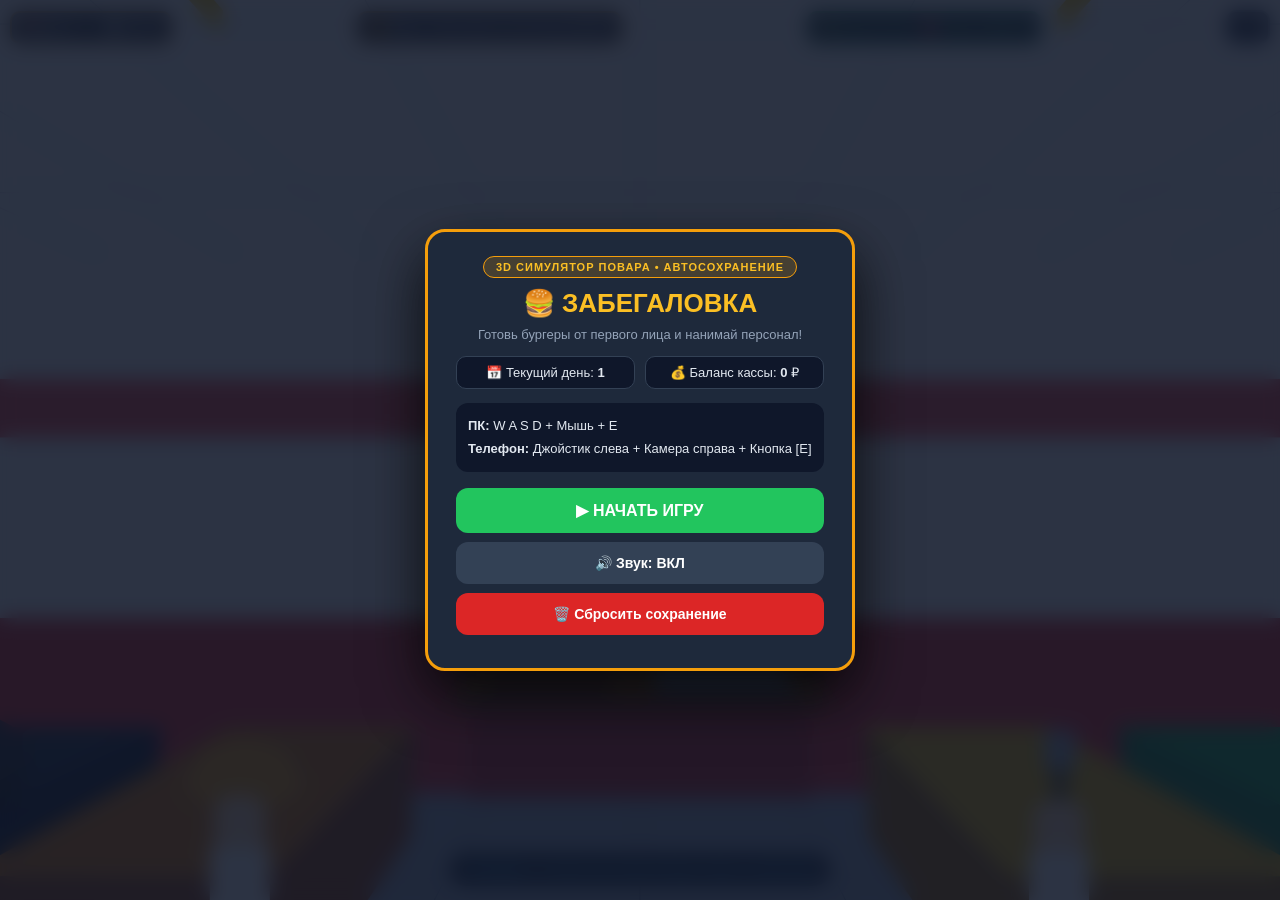
<file: index.html>
<!DOCTYPE html>
<html lang="ru">
<head>
  <meta charset="UTF-8">
  <meta name="viewport" content="width=device-width, initial-scale=1.0, maximum-scale=1.0, user-scalable=no">
  <meta name="theme-color" content="#0f172a">
  <title>Забегаловка — 3D Кухня</title>
  <link rel="manifest" href="manifest.json">
  <link rel="stylesheet" href="style.css">
</head>
<body>

  <!-- Главное меню игры -->
  <div id="main-menu-overlay">
    <div class="menu-box">
      <div class="menu-badge">3D СИМУЛЯТОР ПОВАРА • АВТОСОХРАНЕНИЕ</div>
      <h1>🍔 ЗАБЕГАЛОВКА</h1>
      <p class="menu-sub">Готовь бургеры от первого лица и нанимай персонал!</p>

      <div class="menu-stats-row">
        <div class="stat-pill">📅 Текущий день: <b id="menu-day-val">1</b></div>
        <div class="stat-pill">💰 Баланс кассы: <b id="menu-total-coins">0</b> ₽</div>
      </div>

      <div class="menu-help">
        <div><b>ПК:</b> W A S D + Мышь + E</div>
        <div><b>Телефон:</b> Джойстик слева + Камера справа + Кнопка [E]</div>
      </div>

      <button class="menu-btn" id="btn-start-main">▶ НАЧАТЬ ИГРУ</button>
      <button class="menu-btn secondary" id="btn-sound-main">🔊 Звук: ВКЛ</button>
      <button class="menu-btn danger" id="btn-reset-save">🗑️ Сбросить сохранение</button>
    </div>
  </div>

  <!-- Меню паузы -->
  <div id="pause-overlay" style="display: none;">
    <div class="menu-box">
      <h1>⏸ ПАУЗА</h1>
      <p class="menu-sub">Прогресс сохраняется автоматически</p>
      <button class="menu-btn" id="btn-resume">▶ ПРОДОЛЖИТЬ</button>
      <button class="menu-btn secondary" id="btn-sound-pause">🔊 Звук: ВКЛ</button>
      <button class="menu-btn danger" id="btn-to-main">🏠 В ГЛАВНОЕ МЕНЮ</button>
    </div>
  </div>

  <!-- Окно итогов рабочего дня -->
  <div id="day-end-overlay" style="display: none;">
    <div class="menu-box">
      <h1 id="day-end-title">🌙 Смена окончена!</h1>
      <p class="menu-sub" id="day-end-subtitle">Итоги дня</p>
      <div class="menu-help" id="day-end-stats" style="text-align: center; font-size: 16px;"></div>
      <button class="menu-btn" id="btn-next-day">▶ НАЧАТЬ СЛЕДУЮЩИЙ ДЕНЬ</button>
    </div>
  </div>

  <!-- Окно покупки второй Забегаловки (появляется в начале 4 дня) -->
  <div id="second-shop-overlay" style="display: none;">
    <div class="menu-box" style="border-color: #22c55e;">
      <div class="menu-badge">РАСШИРЕНИЕ БИЗНЕСА • ДЕНЬ 4</div>
      <h1>🏪 ВТОРАЯ ЗАБЕГАЛОВКА</h1>
      <p class="menu-sub">Открой вторую точку в центре города и получай двойную выручку с каждого бургера!</p>
      <div class="menu-help" style="text-align: center; font-size: 15px;">
        🎁 Бонус: <b>Прибыль со всех заказов ×2</b><br>
        💵 В кассе сейчас: <b id="shop2-coins">0</b> ₽<br>
        🏷️ Стоимость открытия: <b>5000 ₽</b>
      </div>
      <div id="shop2-msg" style="color: #f87171; font-weight: bold; font-size: 14px; margin-bottom: 10px;"></div>
      <button class="menu-btn" id="btn-buy-second-shop">🏪 КУПИТЬ ЗА 5000 ₽ (ПРИБЫЛЬ ×2)</button>
      <button class="menu-btn secondary" id="btn-skip-second-shop">Пока пропустить</button>
    </div>
  </div>

  <!-- Красное уведомление об ограблении на следующий день (10% шанс) -->
  <div id="robbery-banner" style="display: none; position: fixed; top: 82px; left: 50%; transform: translateX(-50%); background: #dc2626; color: #ffffff; border: 3px solid #fef08a; padding: 14px 28px; border-radius: 16px; font-size: 20px; font-weight: 900; letter-spacing: 1px; z-index: 90; box-shadow: 0 10px 30px rgba(220, 38, 38, 0.85); pointer-events: none; text-align: center;">
    🚨 ВАС ОБОКРАЛИ! Баланс кассы: 0 ₽
  </div>

  <!-- Окно компьютера: сайт ПоварБургер.com -->
  <div id="computer-overlay" style="display: none;">
    <div class="browser-window">
      <div class="browser-header">
        <div class="browser-dots">
          <span class="dot red"></span>
          <span class="dot yellow"></span>
          <span class="dot green"></span>
        </div>
        <div class="browser-url">🔒 https://<b>ПоварБургер.com</b>/vacancies</div>
        <button class="browser-close" id="btn-close-pc">✕ Закрыть</button>
      </div>

      <div class="browser-body">
        <div class="site-banner">
          <div>
            <h2>👨‍🍳 ПоварБургер.com — Биржа поваров</h2>
            <p>Найми помощника, чтобы автоматизировать жарку котлет!</p>
          </div>
          <div class="pc-balance">Баланс: <span id="pc-coins-val">0</span> ₽</div>
        </div>

        <div class="workers-list" id="workers-list"></div>
      </div>
    </div>
  </div>

  <!-- Верхняя панель в игре -->
  <div id="ui-top">
    <div class="panel">
      📅 День <span id="day-num">1</span> &nbsp;|&nbsp; 🕒 <span id="clock-text">08:00</span>
    </div>
    <div class="panel">🍔 <span id="order-desc">Ожидание клиента...</span></div>
    <div class="panel coins-box">
      💵 Касса: <span id="wallet-coins">0</span> ₽ <span id="profit-mult-badge" style="color:#facc15;"></span> &nbsp;|&nbsp; 🎯 План: <span id="day-coins">0</span>/<span id="day-goal">500</span> ₽
    </div>
    <button id="btn-mobile-pause" title="Пауза">⏸</button>
  </div>

  <!-- Сенсорное управление для телефона (джойстик слева + кнопка действия справа) -->
  <div id="mobile-controls">
    <div id="joy-zone">
      <div id="joy-base">
        <div id="joy-stick"></div>
      </div>
    </div>
    <button id="btn-mobile-action" type="button">✋ ДЕЙСТВИЕ [E]</button>
  </div>

  <!-- Прицел и подсказки -->
  <div id="crosshair"></div>
  <div id="interact-prompt">Нажми [E]</div>
  <div id="status-bar">Подойди к столам или компьютеру слева и нажми [E]</div>

  <canvas id="game3d"></canvas>

  <script src="menu.js"></script>
  <script src="daytime.js"></script>
  <script src="controls.js"></script>
  <script src="customers.js"></script>
  <script src="computer.js"></script>
  <script src="save.js"></script>
  <script src="kitchen.js"></script>
  <script>
    if ('serviceWorker' in navigator) {
      navigator.serviceWorker.register('sw.js').catch(() => {});
    }
  </script>
</body>
</html>
</file>
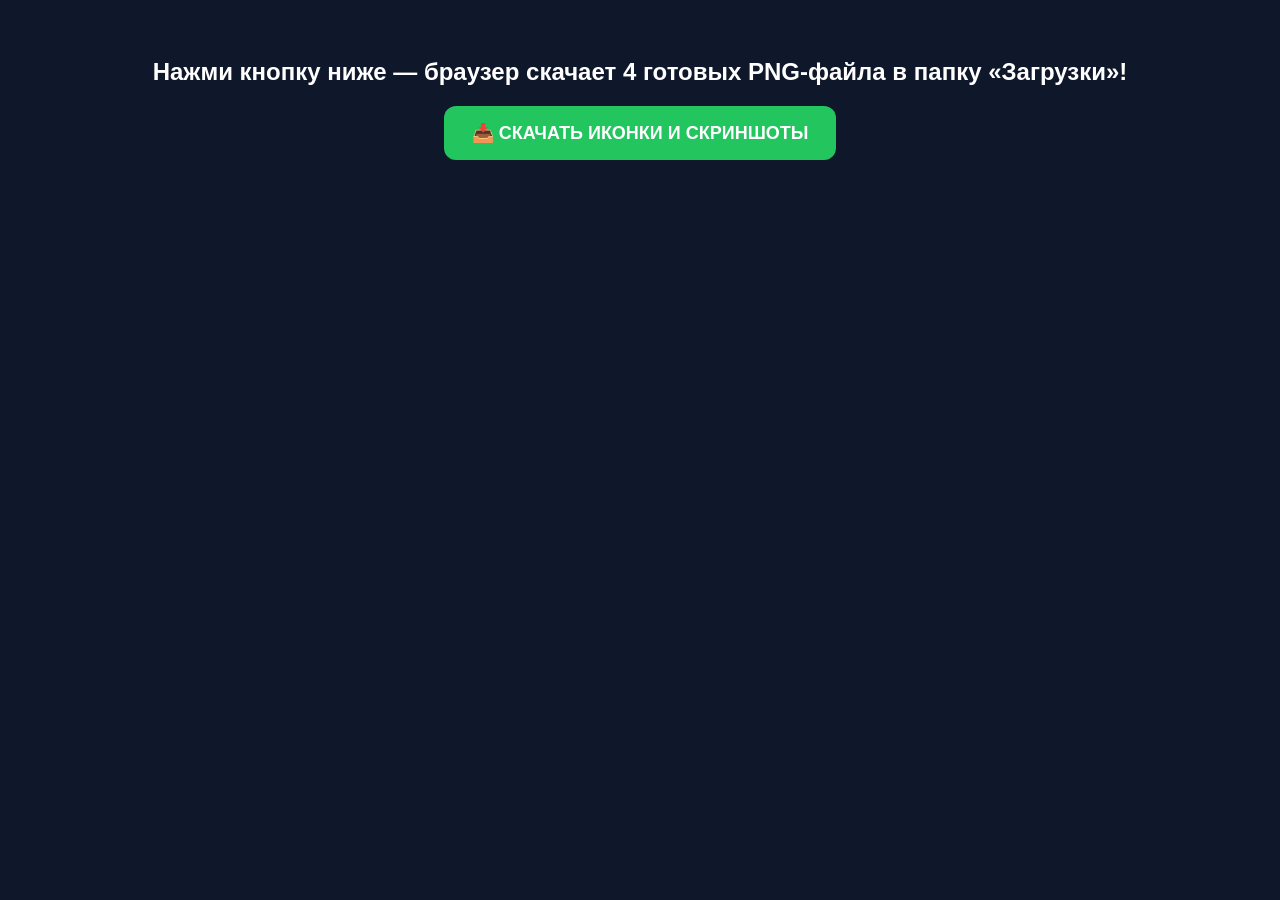
<file: make_images.html>
<!DOCTYPE html>
<html lang="ru">
<head><meta charset="UTF-8"><title>Генератор картинок для APK</title></head>
<body style="background:#0f172a;color:white;font-family:sans-serif;text-align:center;padding:30px;">
  <h2>Нажми кнопку ниже — браузер скачает 4 готовых PNG-файла в папку «Загрузки»!</h2>
  <button id="gen" style="padding:16px 28px;font-size:18px;font-weight:bold;background:#22c55e;color:white;border:none;border-radius:12px;cursor:pointer;">
    📥 СКАЧАТЬ ИКОНКИ И СКРИНШОТЫ
  </button>
  <script>
    function downloadCanvas(w, h, filename, drawFn) {
      const c = document.createElement('canvas');
      c.width = w; c.height = h;
      const ctx = c.getContext('2d');
      drawFn(ctx, w, h);
      const a = document.createElement('a');
      a.download = filename;
      a.href = c.toDataURL('image/png');
      a.click();
    }

    function drawBurgerArt(ctx, w, h, title) {
      ctx.fillStyle = '#0f172a';
      ctx.fillRect(0, 0, w, h);
      const cx = w / 2, cy = h / 2, r = Math.min(w, h) * 0.28;
      // Нижняя булка
      ctx.fillStyle = '#d97706';
      ctx.fillRect(cx - r, cy + r * 0.35, r * 2, r * 0.35);
      // Котлета
      ctx.fillStyle = '#451a03';
      ctx.fillRect(cx - r * 1.05, cy + r * 0.1, r * 2.1, r * 0.25);
      // Сыр
      ctx.fillStyle = '#facc15';
      ctx.fillRect(cx - r * 1.1, cy, r * 2.2, r * 0.12);
      // Салат
      ctx.fillStyle = '#22c55e';
      ctx.fillRect(cx - r * 1.12, cy - r * 0.12, r * 2.24, r * 0.12);
      // Верхняя булка
      ctx.fillStyle = '#f59e0b';
      ctx.beginPath();
      ctx.arc(cx, cy - r * 0.12, r, Math.PI, 0);
      ctx.fill();
      if (title) {
        ctx.fillStyle = '#ffffff';
        ctx.font = 'bold ' + Math.round(h * 0.06) + 'px sans-serif';
        ctx.textAlign = 'center';
        ctx.fillText(title, cx, h * 0.88);
      }
    }

    document.getElementById('gen').onclick = () => {
      downloadCanvas(192, 192, 'icon-192.png', (ctx, w, h) => drawBurgerArt(ctx, w, h, ''));
      setTimeout(() => downloadCanvas(512, 512, 'icon-512.png', (ctx, w, h) => drawBurgerArt(ctx, w, h, '')), 300);
      setTimeout(() => downloadCanvas(1280, 720, 'screen-wide.png', (ctx, w, h) => drawBurgerArt(ctx, w, h, 'ЗАБЕГАЛОВКА — 3D КУХНЯ')), 600);
      setTimeout(() => downloadCanvas(720, 1280, 'screen-mobile.png', (ctx, w, h) => drawBurgerArt(ctx, w, h, 'ЗАБЕГАЛОВКА 3D')), 900);
    };
  </script>
</body>
</html>
</file>
<file: style.css>
* {
  box-sizing: border-box;
}

html, body {
  margin: 0;
  padding: 0;
  width: 100%;
  height: 100%;
  overflow: hidden;
  overscroll-behavior: none;
  overscroll-behavior-y: none;
  touch-action: none;
  position: fixed;
  inset: 0;
  font-family: 'Segoe UI', Arial, sans-serif;
  background: #0f172a;
  color: #ffffff;
  user-select: none;
  -webkit-user-select: none;
}

canvas {
  display: block;
  width: 100vw;
  height: 100vh;
}

/* Все всплывающие окна: Главное меню, Пауза, Конец дня, Компьютер, 2-я Забегаловка */
#main-menu-overlay,
#pause-overlay,
#day-end-overlay,
#computer-overlay,
#second-shop-overlay {
  position: fixed;
  inset: 0;
  background: rgba(15, 23, 42, 0.88);
  backdrop-filter: blur(10px);
  -webkit-backdrop-filter: blur(10px);
  display: flex;
  align-items: center;
  justify-content: center;
  z-index: 100;
  padding: 14px;
}

.menu-box {
  background: #1e293b;
  border: 3px solid #f59e0b;
  border-radius: 20px;
  padding: 24px 28px;
  text-align: center;
  max-width: 430px;
  width: 100%;
  max-height: 92vh;
  overflow-y: auto;
  box-shadow: 0 24px 60px rgba(0, 0, 0, 0.8);
}

.menu-badge {
  display: inline-block;
  background: rgba(245, 158, 11, 0.18);
  color: #fbbf24;
  border: 1px solid #f59e0b;
  padding: 4px 12px;
  border-radius: 20px;
  font-size: 11px;
  font-weight: bold;
  letter-spacing: 1px;
  margin-bottom: 10px;
}

.menu-box h1 {
  margin: 0 0 8px;
  color: #fbbf24;
  font-size: 26px;
}

.menu-sub {
  color: #94a3b8;
  margin: 0 0 14px;
  font-size: 13px;
}

.menu-stats-row {
  display: flex;
  gap: 10px;
  justify-content: center;
  margin-bottom: 14px;
}

.stat-pill {
  flex: 1;
  background: #0f172a;
  border: 1px solid #334155;
  padding: 8px 10px;
  border-radius: 10px;
  font-size: 13px;
  color: #e2e8f0;
}

.menu-help {
  background: #0f172a;
  border-radius: 12px;
  padding: 12px;
  margin-bottom: 16px;
  text-align: left;
  font-size: 13px;
  line-height: 1.7;
  color: #e2e8f0;
}

.menu-btn {
  display: block;
  width: 100%;
  padding: 13px;
  margin-bottom: 9px;
  font-size: 16px;
  font-weight: bold;
  border: none;
  border-radius: 12px;
  cursor: pointer;
  background: #22c55e;
  color: #ffffff;
  transition: 0.15s;
}

.menu-btn:hover {
  background: #16a34a;
}

.menu-btn.secondary {
  background: #334155;
  font-size: 14px;
}

.menu-btn.secondary:hover {
  background: #475569;
}

.menu-btn.danger {
  background: #dc2626;
  font-size: 14px;
}

.menu-btn.danger:hover {
  background: #b91c1c;
}

/* Окно браузера ПоварБургер.com */
.browser-window {
  background: #f8fafc;
  color: #0f172a;
  width: 96%;
  max-width: 640px;
  max-height: 90vh;
  border-radius: 16px;
  overflow: hidden;
  border: 3px solid #38bdf8;
  box-shadow: 0 25px 60px rgba(0, 0, 0, 0.85);
  display: flex;
  flex-direction: column;
}

.browser-header {
  background: #1e293b;
  padding: 10px 14px;
  display: flex;
  align-items: center;
  gap: 10px;
}

.browser-dots {
  display: flex;
  gap: 5px;
}

.dot {
  width: 10px;
  height: 10px;
  border-radius: 50%;
}
.dot.red { background: #ef4444; }
.dot.yellow { background: #f59e0b; }
.dot.green { background: #22c55e; }

.browser-url {
  flex: 1;
  background: #0f172a;
  color: #38bdf8;
  padding: 5px 10px;
  border-radius: 8px;
  font-size: 12px;
  border: 1px solid #334155;
  overflow: hidden;
  text-overflow: ellipsis;
  white-space: nowrap;
}

.browser-close {
  background: #dc2626;
  color: #ffffff;
  border: none;
  padding: 6px 12px;
  border-radius: 8px;
  font-weight: bold;
  cursor: pointer;
}

.browser-body {
  padding: 16px 18px;
  overflow-y: auto;
}

.site-banner {
  background: linear-gradient(135deg, #dc2626, #ea580c);
  color: #ffffff;
  padding: 14px 16px;
  border-radius: 12px;
  display: flex;
  justify-content: space-between;
  align-items: center;
  margin-bottom: 14px;
  gap: 10px;
}

.site-banner h2 {
  margin: 0 0 4px;
  font-size: 17px;
}

.site-banner p {
  margin: 0;
  font-size: 12px;
  opacity: 0.9;
}

.pc-balance {
  background: rgba(15, 23, 42, 0.85);
  padding: 8px 12px;
  border-radius: 10px;
  font-weight: bold;
  color: #4ade80;
  font-size: 14px;
  white-space: nowrap;
}

.workers-list {
  display: flex;
  flex-direction: column;
  gap: 10px;
}

.worker-card {
  background: #ffffff;
  border: 2px solid #cbd5e1;
  border-radius: 12px;
  padding: 12px 14px;
  display: flex;
  justify-content: space-between;
  align-items: center;
  gap: 10px;
}

.worker-info h3 {
  margin: 0 0 4px;
  font-size: 15px;
  color: #0f172a;
}

.worker-info p {
  margin: 0;
  font-size: 12px;
  color: #475569;
}

.hire-btn {
  padding: 10px 14px;
  border: none;
  border-radius: 10px;
  font-weight: bold;
  font-size: 13px;
  cursor: pointer;
  background: #f59e0b;
  color: #000000;
  white-space: nowrap;
}

.hire-btn.hired {
  background: #22c55e;
  color: #ffffff;
}

/* Верхняя игровая панель */
#ui-top {
  position: fixed;
  top: 10px;
  left: 10px;
  right: 10px;
  display: flex;
  justify-content: space-between;
  align-items: center;
  pointer-events: none;
  gap: 6px;
  flex-wrap: wrap;
  z-index: 15;
}

.panel {
  background: rgba(15, 23, 42, 0.88);
  padding: 7px 12px;
  border-radius: 10px;
  border: 2px solid #f59e0b;
  font-size: 13px;
  font-weight: bold;
}

.coins-box {
  color: #4ade80;
  border-color: #22c55e;
}

#btn-mobile-pause {
  pointer-events: auto;
  background: rgba(15, 23, 42, 0.9);
  color: #ffffff;
  border: 2px solid #94a3b8;
  border-radius: 10px;
  padding: 6px 12px;
  font-size: 16px;
  font-weight: bold;
  cursor: pointer;
}

/* Прицел и подсказки */
#crosshair {
  position: fixed;
  top: 50%;
  left: 50%;
  width: 8px;
  height: 8px;
  background: #ffffff;
  border: 2px solid #0f172a;
  border-radius: 50%;
  transform: translate(-50%, -50%);
  pointer-events: none;
  z-index: 20;
}

#interact-prompt {
  display: none;
  position: fixed;
  top: 56%;
  left: 50%;
  transform: translateX(-50%);
  background: rgba(245, 158, 11, 0.95);
  color: #000000;
  font-weight: bold;
  padding: 6px 14px;
  border-radius: 20px;
  font-size: 13px;
  pointer-events: none;
  z-index: 20;
}

#status-bar {
  position: fixed;
  bottom: 14px;
  left: 50%;
  transform: translateX(-50%);
  background: rgba(15, 23, 42, 0.9);
  padding: 8px 16px;
  border-radius: 20px;
  font-size: 13px;
  font-weight: bold;
  color: #38bdf8;
  border: 1px solid #334155;
  pointer-events: none;
  white-space: nowrap;
  max-width: 90vw;
  overflow: hidden;
  text-overflow: ellipsis;
  z-index: 15;
}

/* Сенсорное управление для телефона */
#mobile-controls {
  display: none;
  position: fixed;
  inset: 0;
  pointer-events: none;
  z-index: 30;
}

@media (pointer: coarse), (max-width: 900px) {
  #mobile-controls {
    display: block;
  }
}

#joy-zone {
  position: absolute;
  bottom: 48px;
  left: 24px;
  width: 120px;
  height: 120px;
  pointer-events: auto;
}

#joy-base {
  width: 110px;
  height: 110px;
  border-radius: 50%;
  background: rgba(255, 255, 255, 0.14);
  border: 2px solid rgba(255, 255, 255, 0.45);
  position: relative;
  display: flex;
  align-items: center;
  justify-content: center;
}

#joy-stick {
  width: 46px;
  height: 46px;
  border-radius: 50%;
  background: rgba(251, 191, 36, 0.9);
  border: 2px solid #ffffff;
  position: absolute;
  transform: translate(0px, 0px);
}

#btn-mobile-action {
  position: absolute;
  bottom: 58px;
  right: 26px;
  width: 96px;
  height: 96px;
  border-radius: 50%;
  background: rgba(245, 158, 11, 0.92);
  color: #0f172a;
  border: 3px solid #ffffff;
  font-weight: 900;
  font-size: 13px;
  box-shadow: 0 8px 24px rgba(0, 0, 0, 0.5);
  pointer-events: auto;
  cursor: pointer;
}

#btn-mobile-action:active {
  transform: scale(0.93);
  background: #22c55e;
  color: #ffffff;
}
</file>
